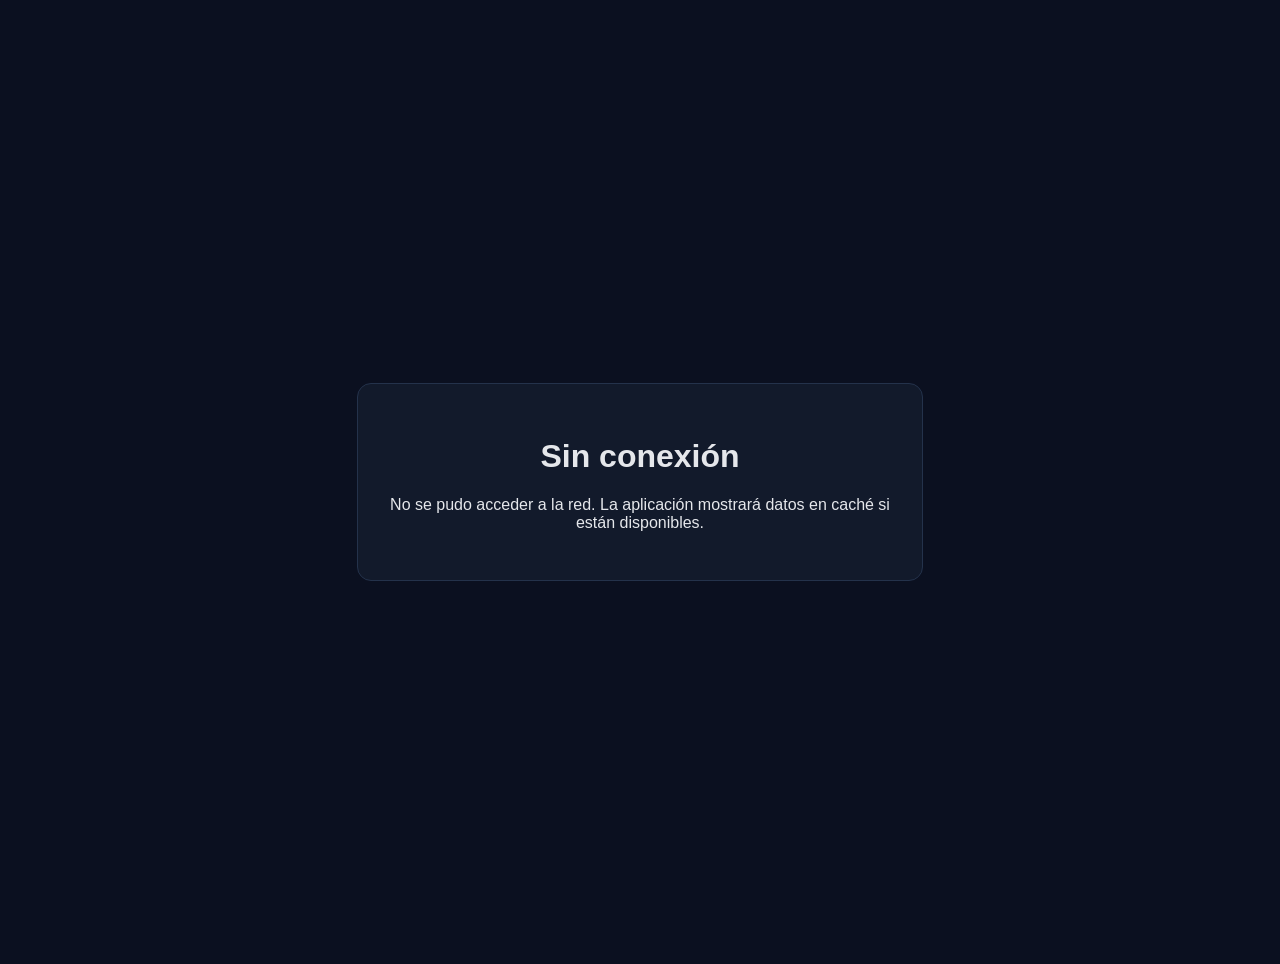
<file: src/pwa/offline.html>
<!DOCTYPE html>
<html lang="es">
<head>
  <meta charset="UTF-8">
  <meta name="viewport" content="width=device-width, initial-scale=1.0">
  <title>Offline</title>
  <style>
    body {
      margin: 0;
      font-family: Arial, sans-serif;
      background: #0b1020;
      color: #e5e7eb;
      display: grid;
      place-items: center;
      min-height: 100vh;
      text-align: center;
      padding: 2rem;
    }
    .box {
      max-width: 500px;
      background: #121a2b;
      border: 1px solid #24324b;
      border-radius: 14px;
      padding: 2rem;
    }
  </style>
</head>
<body>
  <div class="box">
    <h1>Sin conexión</h1>
    <p>No se pudo acceder a la red. La aplicación mostrará datos en caché si están disponibles.</p>
  </div>
</body>
</html>
</file>
